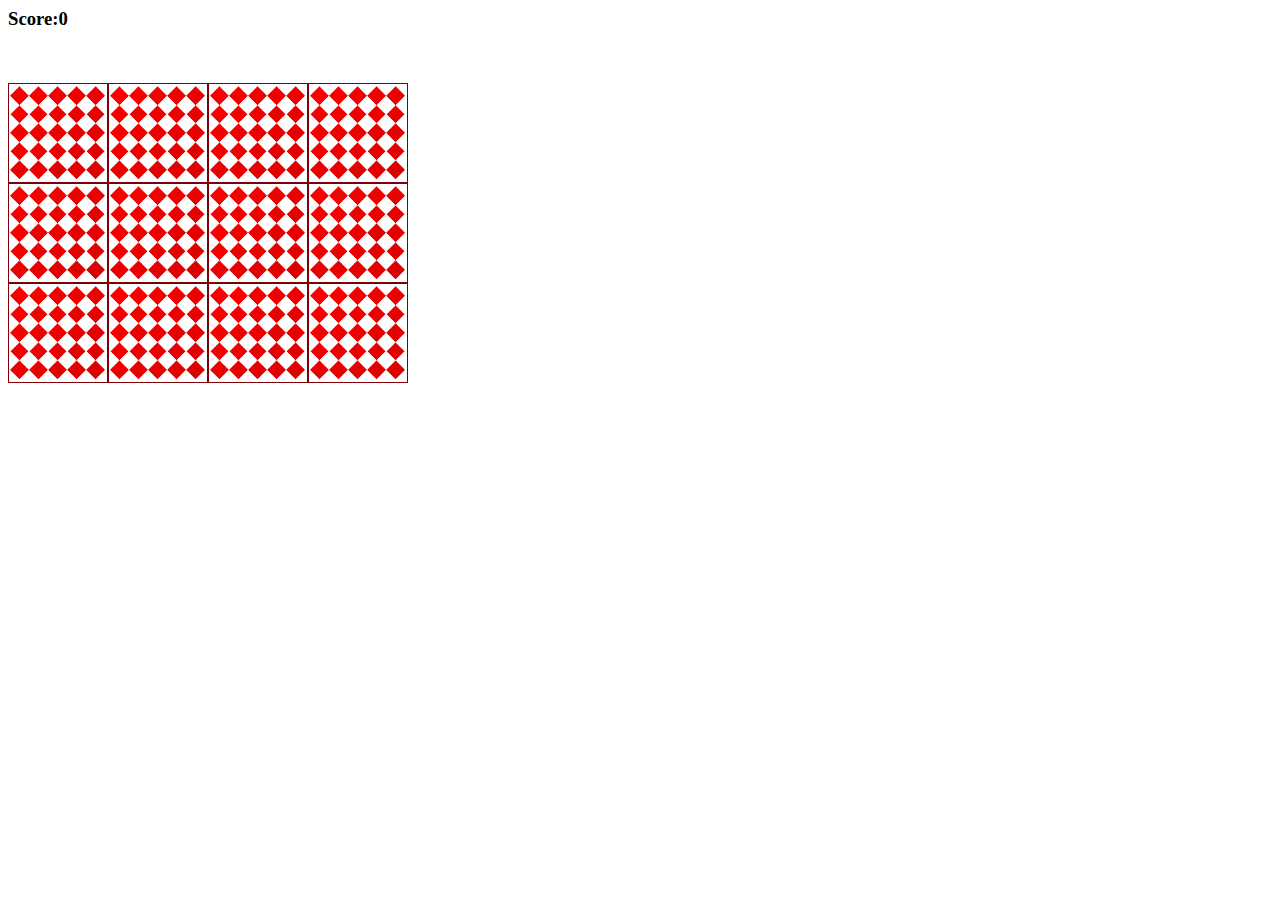
<file: concentration/index.html>
</<!DOCTYPE html>
<html lang="en" dir="ltr">
  <head>
    <meta charset="UTF-8">
    <title>Concentration</title>
    <link rel="stylesheet" href="style.css">
    <script src="app.js" charset="utf-8"></script>
  </head>
  <body>
    <h3>Score:<span id="result"></span></h3>
    <h4><span id="win"></span></h4>
    <div class="grid">
      <!--Game grid-->
    </div>
  </body>
</html>
</file>
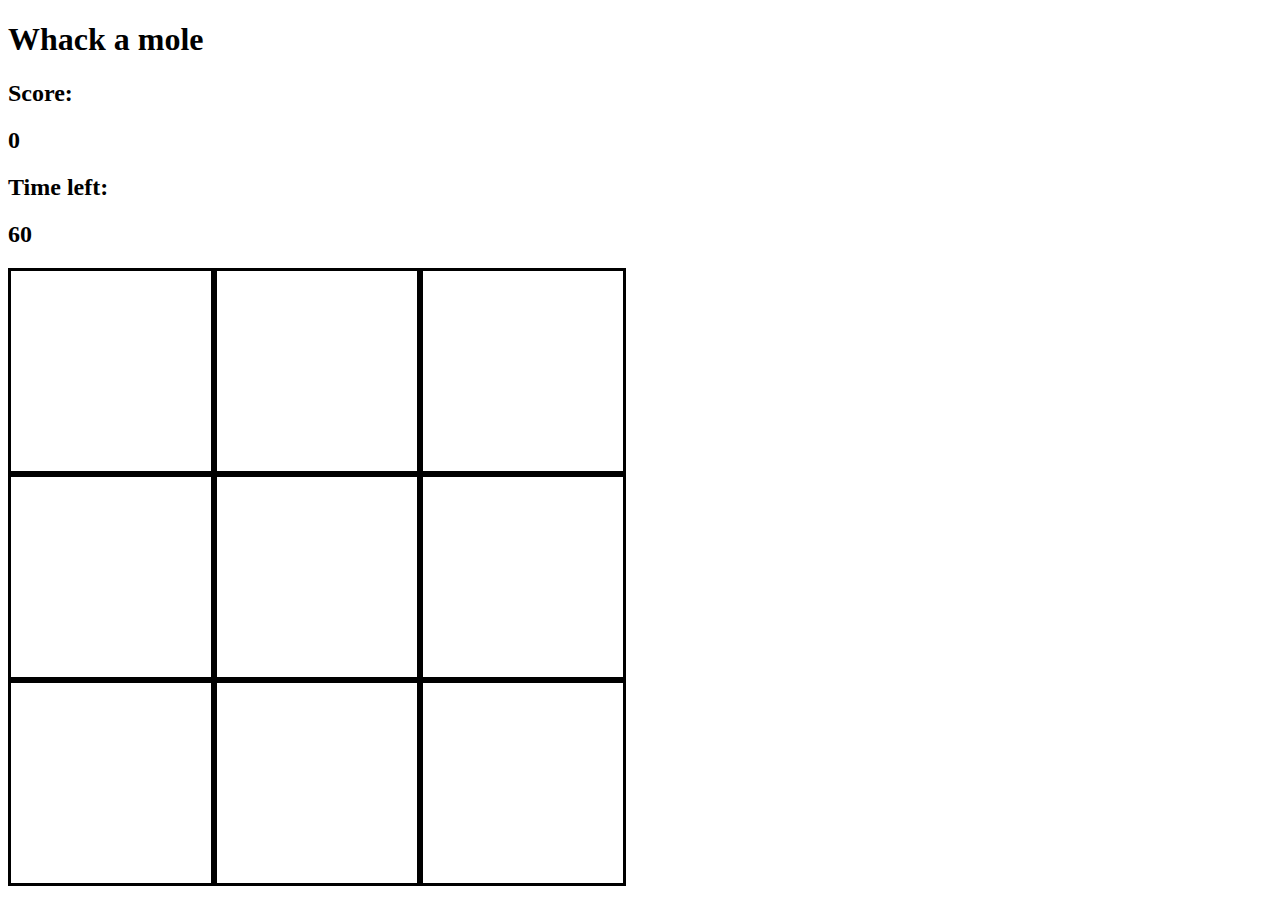
<file: whack-a-mole/index.html>
<!DOCTYPE html>
<html lang="en" dir="ltr">
  <head>
    <meta charset="utf-8">
    <title>Whack a mole</title>
    <link rel="stylesheet" href="style.css">
  </head>
  <body>
    <h1>Whack a mole</h1>
      <h2>Score: </h2>
      <h2 id="score">0</h2>
      <h2>Time left: </h2>
        <h2 id="time-left">60</h2>
    <div class="grid">
      <div class="square" id="1"></div>
      <div class="square" id="2"></div>
      <div class="square" id="3"></div>
      <div class="square" id="4"></div>
      <div class="square" id="5"></div>
      <div class="square" id="6"></div>
      <div class="square" id="7"></div>
      <div class="square" id="8"></div>
      <div class="square" id="9"></div>
    </div>
    <script src="app.js" charset="utf-8"></script>
  </body>
</html>
</file>
<file: concentration/style.css>
.grid{
  display: flex;
  flex-wrap: wrap;
  height: 300px;
  width: 400px;
}
h4{
  background: -moz-linear-gradient(0deg, rgba(255,0,0,1) 0%, rgba(255,255,0,1) 25%, rgba(5,193,255,1) 50%, rgba(255,255,0,1) 75%, rgba(255,0,0,1) 100%); /* ff3.6+ */
  background: -webkit-gradient(linear, left top, right top, color-stop(0%, rgba(255,0,0,1)), color-stop(25%, rgba(255,255,0,1)), color-stop(50%, rgba(5,193,255,1)), color-stop(75%, rgba(255,255,0,1)), color-stop(100%, rgba(255,0,0,1))); /* safari4+,chrome */
  background: -webkit-linear-gradient(0deg, rgba(255,0,0,1) 0%, rgba(255,255,0,1) 25%, rgba(5,193,255,1) 50%, rgba(255,255,0,1) 75%, rgba(255,0,0,1) 100%); /* safari5.1+,chrome10+ */
  background: -o-linear-gradient(0deg, rgba(255,0,0,1) 0%, rgba(255,255,0,1) 25%, rgba(5,193,255,1) 50%, rgba(255,255,0,1) 75%, rgba(255,0,0,1) 100%); /* opera 11.10+ */
  background: -ms-linear-gradient(0deg, rgba(255,0,0,1) 0%, rgba(255,255,0,1) 25%, rgba(5,193,255,1) 50%, rgba(255,255,0,1) 75%, rgba(255,0,0,1) 100%); /* ie10+ */
  background: linear-gradient(90deg, rgba(255,0,0,1) 0%, rgba(255,255,0,1) 25%, rgba(5,193,255,1) 50%, rgba(255,255,0,1) 75%, rgba(255,0,0,1) 100%); /* w3c */
  filter: progid:DXImageTransform.Microsoft.gradient( startColorstr='#ff0000', endColorstr='#ff0000',GradientType=1 ); /* ie6-9 */
  -webkit-background-clip: text;
  -webkit-text-fill-color: transparent;
  font-size: 40px;
}
</file>
<file: whack-a-mole/style.css>
.square{
  width: 200px;
  height: 200px;
  border-style: solid;
  border-color: black;
}

.grid{
  display: flex;
  flex-flow: row wrap;
  justify-content: center;
  align-content: center;
  width: 618px;
  height: 618px;
}
.mole{
  background: url("mole.jpg");
  background-size: cover;
}
</file>
